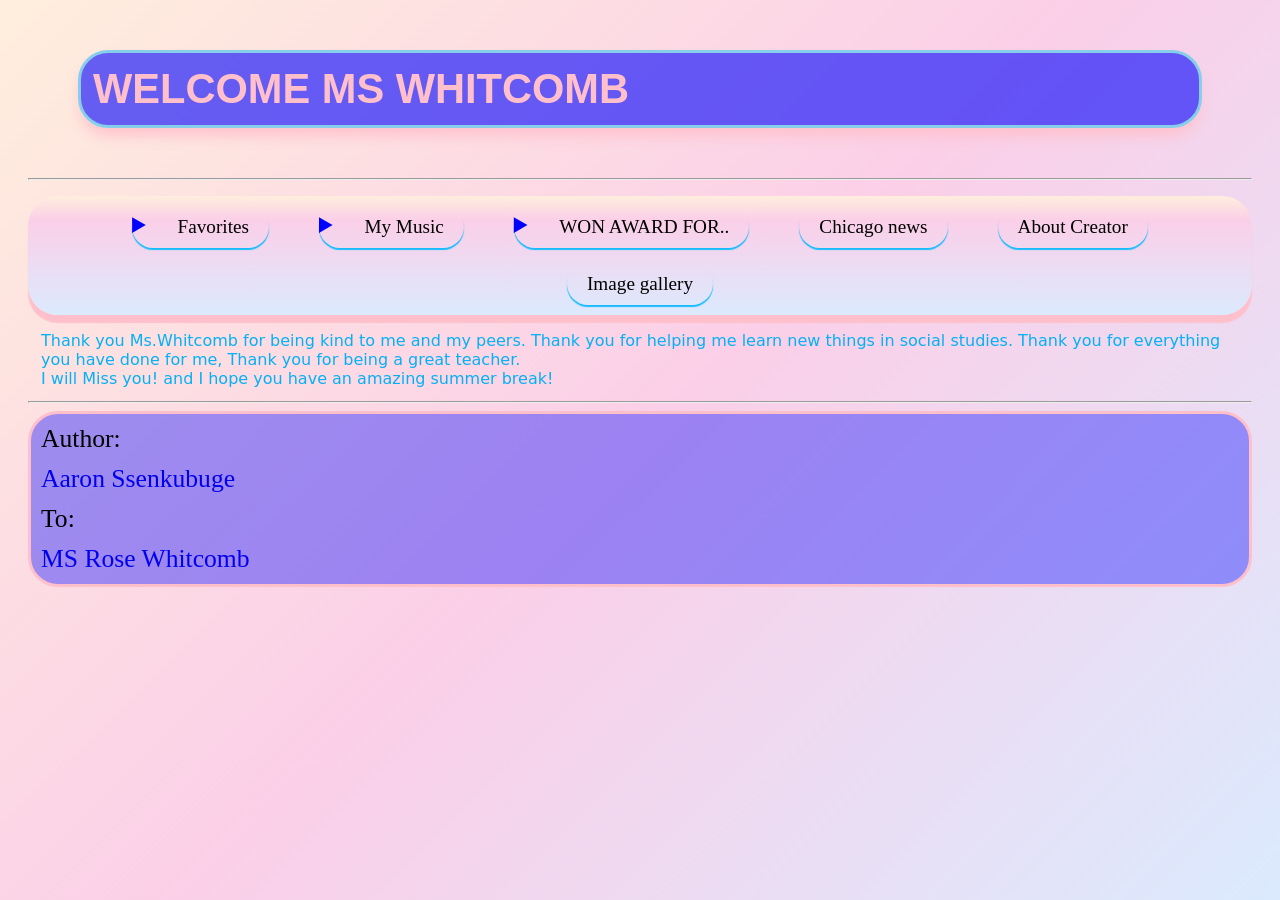
<file: index.html>
<!doctype html>
<html lang="en">
  <head>
    <link rel="stylesheet"  href="style.css">
    <link rel="icon" type="image.png" href="summer.png">
    <meta name="description" content="About,thankyou" />
    <meta name="author" content="Aaron" />
    <meta charset="UTF-8" />
    <meta name="viewport" content="width=device-width, initial-scale=1.0" />
    <title>Ms Whitcomb</title>
  </head>
  <body>
    
    <main>
      <h1 id="Header">WELCOME MS WHITCOMB</h1>
      <hr>
      <nav class="navbar">
        <ul>
          
          <li id="fav"><details id="details"><summary><a href="">Favorites</a></summary><li>
          <li>Lorem ipsum </li>
          <li>Lorem ipsum </li>
          <li>Lorem ipsum </li>
        </details></li>

          

          <li id="fav"><details id="details"><summary><a href="">My Music</a></summary><li>
          <li>Lorem ipsum </li>
          <li>Lorem ipsum </li>
          <li>Lorem ipsum </li>
  
          </details></li>




           <li id="fav"><details id="details"><summary><a href="">WON AWARD FOR..</a></summary>
          <li>coolest teacher</li>
          <li>Kind teacher</li>
          <li>patient teacher</li></details>


           <!--This is info in the nav bar not drop downs-->
          <li id="fav"><a href="https://www.fox32chicago.com/" target="_blank">Chicago news</a></li>
          <li id="fav"><a href="About.html">About Creator</a></li>
          <li id="fav"><a href="Gallery.html">Image gallery</a></li>
          
          
          

        </ul>
        
      </nav>
      
      <p id="About">
        Thank you Ms.Whitcomb for being kind to me and my peers.
        Thank you for helping me learn new things in social studies.
        Thank you for everything you have done for me,
        Thank you for being a great teacher.<br>I will Miss you! and
        I hope you have  an amazing summer break!
                    
      </p>
      <hr>
    
      <footer>
      Author:<a href="mailto:aaronssekubuge25@gmail.com" >Aaron Ssenkubuge</a>
      To:<a href="mailto:rose.m.whitcomb@gmail.com">MS Rose Whitcomb</a>
      </footer>
    </main>
  </body>
</html>
</file>
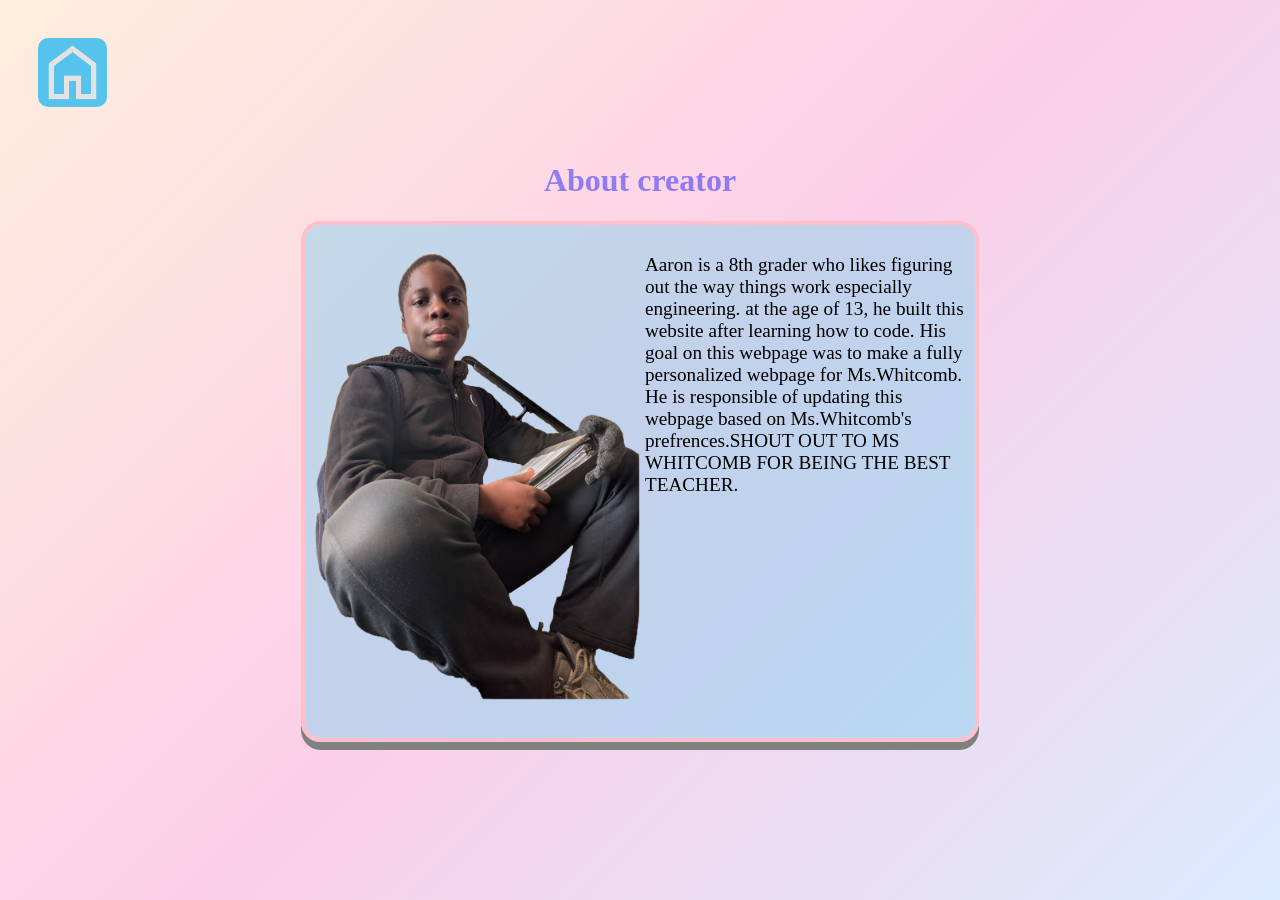
<file: About.html>
<!doctype html>
<html>
  <head>
    <title>About:sketch-web</title>
    <link rel="stylesheet" href="style.css" />
    <link rel="icon" type="image/png" href="summer.png" />
    <meta name="description" content="About-page" />
    <meta name="viewport" content="width=device-width,initial-scale=1.0" />
    <meta name="author" content="Aaron" />
    <meta charset="UTF-8" />
  </head>
  <body>
    <a href="index.html"><img id="home" src="images and photos/Home.png" /></a>
    <main>
      <h1 id="Page_two_header">About creator</h1>
      <div class="container">
        <p id="About-me">
          <img
            src="images and photos/Aaron.png"
            width="200"
            alt="creator image"
            title="Aaron ssekubuge"
          />
          Aaron is a 8th grader who likes figuring out the way things work
          especially engineering. at the age of 13, he built this website after
          learning how to code. His goal on this webpage was to make a fully personalized webpage for Ms.Whitcomb.
          He is responsible of updating this webpage  based on Ms.Whitcomb's prefrences.SHOUT OUT TO MS WHITCOMB FOR BEING THE BEST TEACHER.
        </p>
      </div>
    </main>
  </body>
</html>
</file>
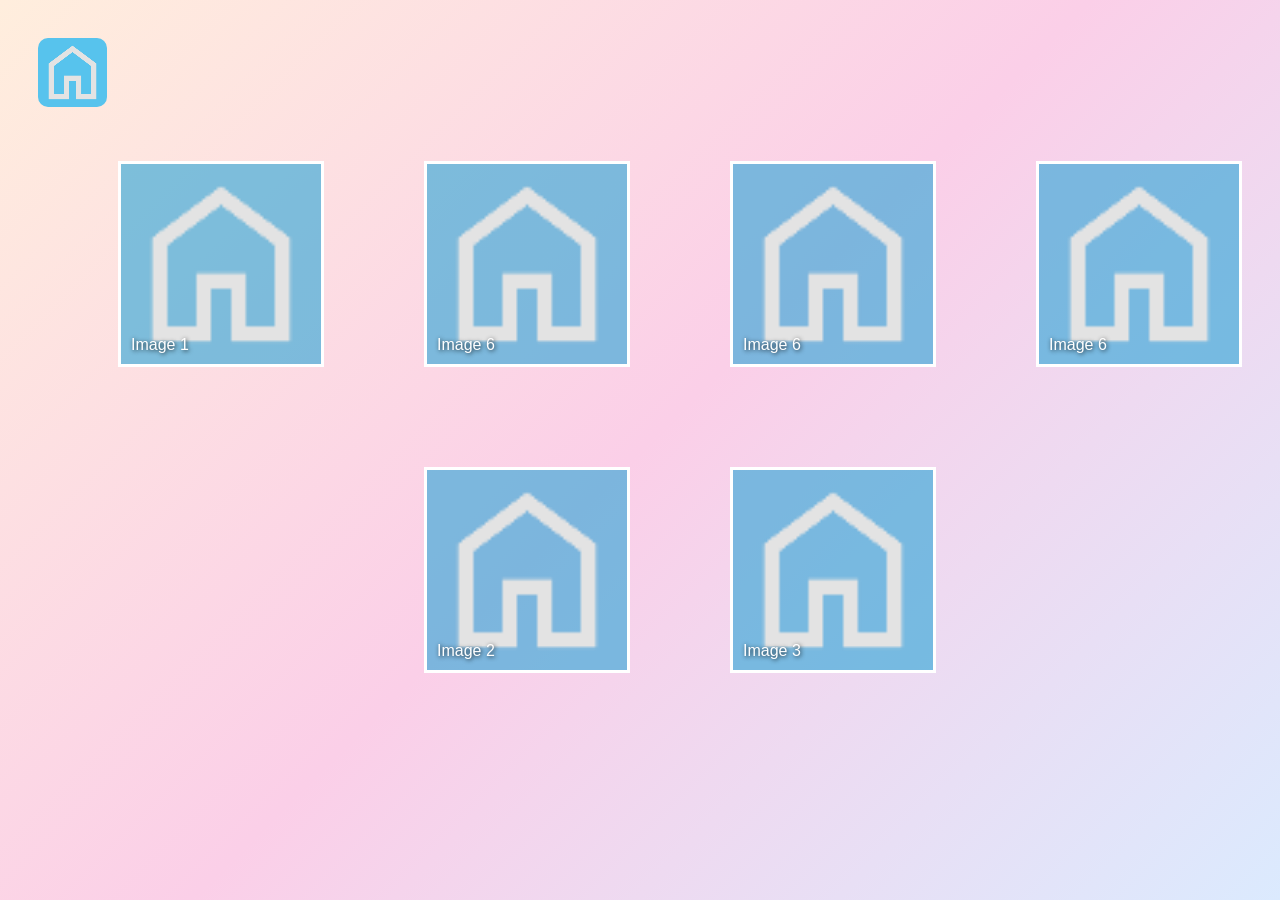
<file: Gallery.html>
<!DOCTYPE html>
<html lang="en">
<head>
    <link rel="stylesheet" href="style.css">
    <link rel="icon" type="image/png" href="images and photos/summer.png">
    <meta charset="UTF-8">
    <meta name="viewport" content="width=device-width, initial-scale=1.0">
    <title>Image gallery</title>
</head>
<body>
    <a href="index.html" target="_self"><img id="home" src="images and photos/Home.png" /></a>
    <main id="main3">
       
        <div class="blocks">
        <div class="block">
            <a href="images and photos/Aaron.png" target="_self" title="click_me"><img class="image" src="images and photos/Home.png" width="200" height="200"></a>
            <div class="description">Image 1</div>
        </div>
        

        <div class="block">
            <a href="images and photos/Aaron.png" target="_self" title="click_me"><img class="image" src="images and photos/Home.png" width="200" height="200"></a>
            <div class="description">Image 6</div>
        </div>


             <div class="block">
            <a href="images and photos/Aaron.png" target="_self" title="click_me"><img class="image" src="images and photos/Home.png" width="200" height="200"></a>
            <div class="description">Image 6</div>
        </div>

        


             <div class="block">
            <a href="images and photos/Aaron.png" target="_self" title="click_me"><img class="image" src="images and photos/Home.png" width="200" height="200"></a>
            <div class="description">Image 6</div>
        </div>



        <div class="block">
            <a href="images and photos/Aaron.png" target="_self" title="click_me"><img class="image" src="images and photos/Home.png" width="200" height="200"></a>
            <div class="description">Image 2</div>
        </div>


        
        <div class="block">
            <a href="images and photos/Aaron.png" target="_self" title="click_me"><img class="image" src="images and photos/Home.png" width="200" height="200"></a>
            <div class="description">Image 3</div>

        
        </div>
        </div>


    </main>
</body>
</html>
</file>
<file: style.css>
body {
  background: linear-gradient(135deg, #ffeedd 0%, #fbcfe8 50%, #dbeafe 100%);
  background-attachment: fixed;
  overflow: auto;
}
#Header {
  display: flex;
  text-align: center;
  color: pink;
  font-size: 2.6em;
  font-family: Arial, Helvetica, sans-serif;
  background-color: rgba(0, 0, 255, 0.6);
  border: solid skyblue;
  border-radius: 30px;
  box-shadow: 0 10px 15px -3px;
  padding: 12px;
  margin: 50px;
}
#Header:hover {
  font-size: 2.7em;
}
.navbar ul {
  flex-wrap: wrap;
  flex-direction: row;
  gap:15px 30px;
  padding: 10px;
  display: flex;
  justify-content: center;
  background: linear-gradient(#ffeedd 0%, #fbcfe8 20%, #dbeafe 100%);
  border-radius: 30px;
  box-shadow: pink 0px 8px 1px;
  list-style-type: none;
  text-align: center;
}
.navbar a {
  text-decoration: none;
  padding: 10px 20px;
  color: black;
  font-size: 1.2rem;
  display: inline-block;
}
.navbar  #fav {
  border-radius: 30px;
  margin: 0 10px;
  transition: all 0.4s ease;
  box-shadow:0 2px 1px;
}

.navbar li:hover {
  background-color: rgb(12, 12, 254, 0.6);
  border: solid blue;
  border-radius: 30px;
  box-shadow: none;

  
}
#fav {
  color: rgb(24, 188, 253);
  text-decoration: none;
}
#fav li:hover {
  color: rgb(104, 220, 185);
  background-color: #fbcfe8;
  text-align: center;
  text-decoration: underline;
 
}
#details summary::marker{
  font-size: 1.5em;
  color: blue;
  margin-right:15px;
}
  
#About {
  margin: 13px;
  color: rgb(5, 177, 245);
  font-family: system-ui, -apple-system, BlinkMacSystemFont, 'Segoe UI', Roboto, Oxygen, Ubuntu, Cantarell, 'Open Sans', 'Helvetica Neue', sans-serif;
}



footer {
  display: flex;
  flex-direction:column;
  gap:10px;
  border: solid pink;
  padding:10px;
  border-radius: 30px;
  font-size:1.6em;
  background-color:rgb(13, 13, 255,0.4);
  text-decoration: none;
}
footer a{
    text-decoration: none;
}
footer a:hover{
    color:blue;
    text-decoration:underline;
}



/* second page*/
#Page_two_header{
    color:rgba(0, 0, 255, 0.427);
    text-align: center;

}
main{
    margin: 20px;
}
.container{
    background-color:rgb(139, 211, 240,0.5);
    border-radius:20px;
    border:4px  solid pink;
    width:100%;
    max-width: 650px;
    margin:20px auto;
    display:flex;
    box-shadow: 0 8px  gray;
    font-size:1.2em;
    padding: 10px;
    display: flex;
}
.container img{
    float: left;
    width:50%;
    height:auto;
    margin-right:5px ;
    margin-bottom: 8px;
  
}
.container #About-me::selection{
    color:rgb(255, 130, 151);
    background-color: rgb(192, 253, 180);
}
#home{
    position: relative;
    background-color:rgb(87, 195, 237);
    margin:30px;
    border: #34b2d1;
    border-radius: 10px;
    text-decoration: none;
}
#home:hover{
  background-color: #dc0b81;
}
/*Third page*/
#main3{
  margin-left:100px;
}

.blocks{
  display: flex;
  flex-wrap: wrap;
  flex-direction:row;
  gap:100px;
  justify-content: center;

}
.block{
  width: 200px;
  height: 200px;
  background-color: rgb(41, 166, 216,0.6);
  border:white solid;
  position: relative;
  transition: ease-in-out 0.1s;

}



.block:hover{
  transform: scale(1.15);
  background-color: rgb(41, 166, 216,0.6);
  border: 2px white solid;
  position: relative;
}




.description{
  display: inline-block;
  color:white;
  position:absolute;
  font-family: sans-serif;
  left: 15px;
  bottom: 10px;
  left: 10px;
  text-align:start;
  text-shadow: 1px 1px 4px rgb(0,0,0,0.8);
}
#ds{
  float: left;
  flex-wrap: wrap;
  flex-direction: column;
  background-color: #15c4f0;
  border: 1px solid white;
  border-radius: 4px;
}
</file>
